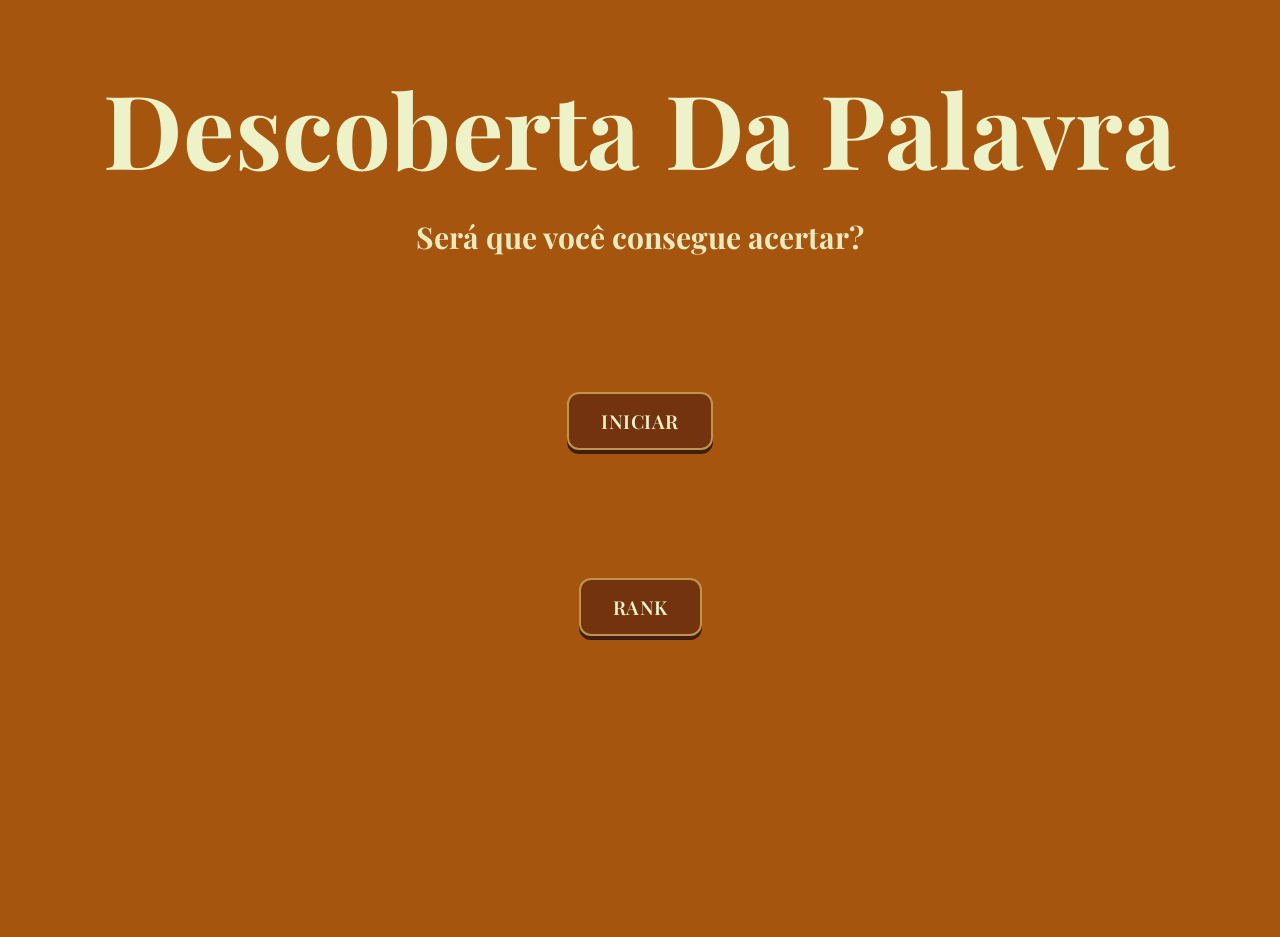
<file: templates/index.html>
<!DOCTYPE html>
<html lang="pt-BR">
<head>
    <title>Descoberta Da Palavra</title>
    <link href="https://fonts.googleapis.com/css2?family=Playfair+Display:wght@400;600;700;800&display=swap" rel="stylesheet">
    <link rel="stylesheet" href="../static/style.css">
</head>
<body>
    <div class="card" role="banner" aria-labelledby="page-title">
        <h1 class="title title-lines"> Descoberta Da Palavra</h1>
        <div class="subtitle"><h2>Será que você consegue acertar?</h2></div>
    </div>
    <div class ="botaoIniciar">
        <a href="/jogar"> 
            <button class="button-bagual">INICIAR</button>
        </a>
    </div>
    <div class ="botaoRank">
        <a href="/rank"> 
            <button class="button-bagual">RANK</button>
        </a>
    </div>
</body>
</html>
</file>
<file: static/style.css>
:root{
  --bg: #A6550F; 
  --c1: #EDF2C9;
  --c2: #BF9649;
  --c3: #A6550F;
  --c4: #73330E;
  --c5: #401D15;
}
/*Garante que a página ocupe toda a altura da tela.*/
html, body {
  height: 100%;
}

body {
    min-height: 100%;
    display: grid;
    place-items: center;
    background: var(--bg);
    font-family: "Playfair Display", serif;
    place-items: start center;
    padding: 24px;
    padding-top: 5px;
}

.title {
  display: inline-block;
  font-weight: 700;
  line-height: 0.9;
  margin-bottom: 18px;
  font-size: clamp(36px, 8vw, 120px);
  letter-spacing: 0.2px;
  color: #EDF2C9;
}

.subtitle{
  text-align: center;
  display: block;       /* garante que ele ocupe uma linha inteira */
  color: var(--c1);
  font-size: clamp(12px, 2.2vw, 20px);
  font-weight: 400;
  opacity: 0.95;
  margin-top: 18px;
}

.botaoIniciar {
  display: flex;
  justify-content: center;
  margin-top: -100px;
}

.button-bagual {
  background-color: var(--c4);
  color: var(--c1);
  font-family: "Playfair Display", serif;
  font-weight: 600;
  font-size: 1.2rem;
  padding: 14px 32px;
  border: 2px solid var(--c2);
  border-radius: 12px;
  cursor: pointer;
  letter-spacing: 0.5px;
  transition: all 0.25s ease-in-out;
  box-shadow: 0 4px 0 var(--c5);
}

/* Efeito ao passar o mouse */
.button-bagual:hover {
  background: var(--c2);
  color: var(--c5);
  transform: translateY(-3px);
  box-shadow: 0 6px 0 var(--c5);
}

/* Efeito ao clicar */
.button-bagual:active {
  transform: translateY(2px);
  box-shadow: 0 2px 0 var(--c5);
}

.botaoRank {
  display: flex;
  justify-content: center;
  margin-top: -125px;
}

/* Lista ordenada dentro do container #saida */
#saida ol{
  background-color: var(--c4);
  color: var(--c1);
  font-family: "Playfair Display", serif;
  font-weight: 600;
  font-size: 1.2rem;
  padding: 14px 32px;
  border: 2px solid var(--c2);
  border-radius: 12px;
  cursor: pointer;
  letter-spacing: 0.5px;
  transition: all 0.25s ease-in-out;
  box-shadow: 0 4px 0 var(--c5);
}

/* Itens da lista */
/* Lista dentro do container #saida */
#saida ol {
  background-color:  var(--c4);
  padding: 10px 20px; /* reduz espaço interno da lista */
  margin: 10px 0;     /* espaço externo da lista */
  border-radius: 8px;
  list-style: decimal; /* números do ranking */
}

/* Itens da lista */
#saida ol li {
  color: var(--c1);
  font-family: "Playfair Display", serif;
  font-weight: 600;
  font-size: 1.2rem;
  padding: 10px 20px;  /* reduz um pouco o padding para compactar */
  border: 2px solid var(--c2);
  border-radius: 12px;
  cursor: pointer;
  letter-spacing: 0.5px;
  transition: all 0.25s ease-in-out;
  box-shadow: 0 4px 0 var(--c5);
  margin-bottom: 8px;  /* diminui o espaço entre itens */
}

/* Hover dos itens */
#saida ol li:hover {
  transform: translateY(-2px);
  box-shadow: 0 2px 0 var(--c5);
}

#saida {
  margin-top: -300px; /* quanto menor, mais para cima */
  padding-top: 0;
}
</file>
